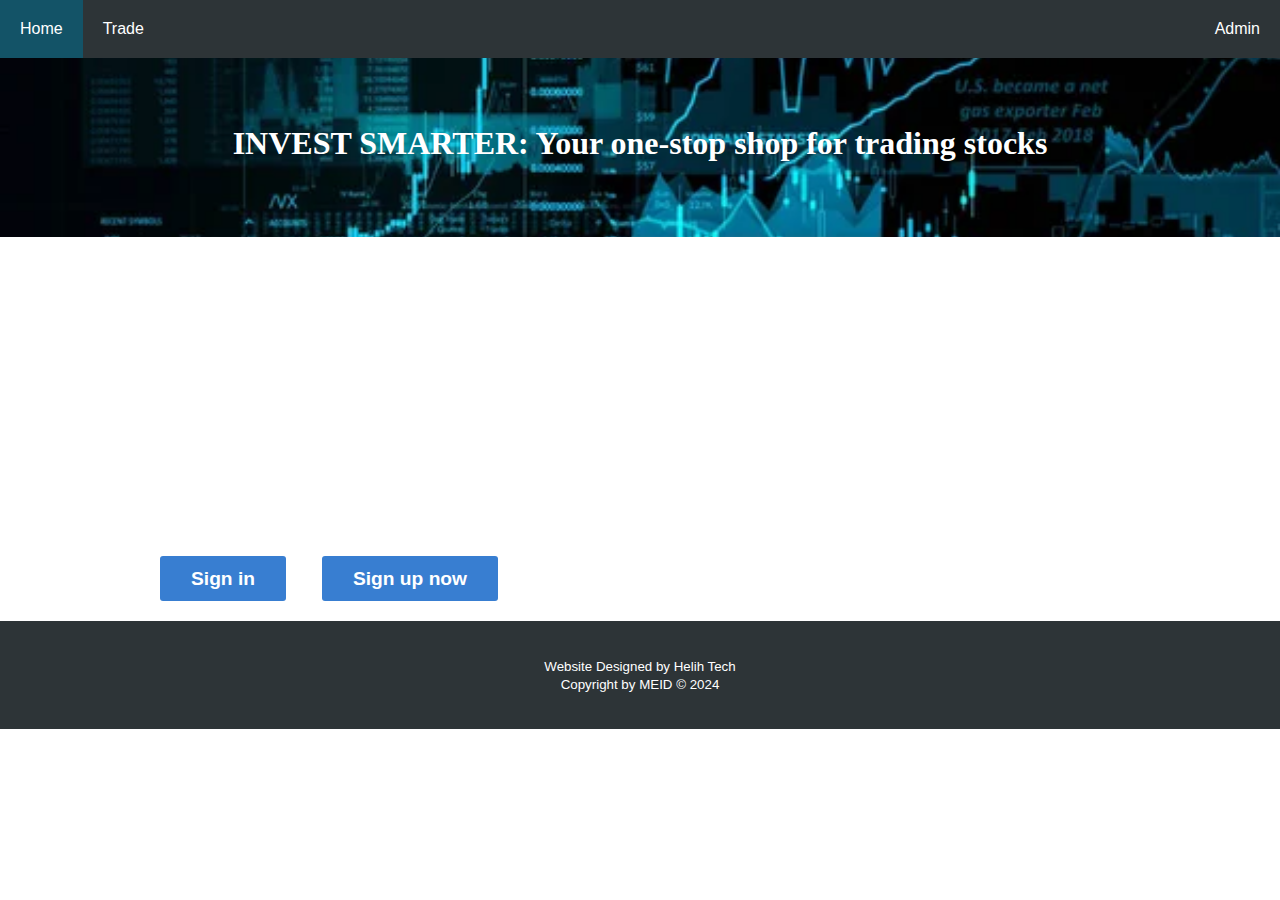
<file: index.html>
<!DOCTYPE html>
<html lang="en">
<head>
    <!-- a section showing the page metadata and the exten files attached  -->
    <meta charset="UTF-8">
    <meta name="viewport" content="width=device-width, initial-scale=1.0">
    <meta name="title" content="Stock TRading system">
    <meta name="description" content="A website providing platform for stock trading practice">
    <meta name="keywords" content="stocks, sell, buy">
    <title>Stock Trading System</title>
    <link rel="stylesheet" href="styles.css">
</head>
<body>
    <!-- header section with the dominating title and the navigation list items  -->
    <header>
        <h1>INVEST SMARTER: Your one-stop shop for trading stocks</h1>
        <nav>
            <ul>
                <li class="active"><a href="index.html">Home</a></li>
                <li><a href="trade.html">Trade</a></li>
                <li class="right"><a href="adminlogin.html">Admin</a></li>
            </ul>
        </nav>
    </header>
    <!-- The main section  -->
    <main>
        <h1 class="landing-heading">Invest in everything</h1>
        <h5 class="landing-subheading">Online platform to invest in stocks, derivatives, mutual funds, and more</h5>
        <div style="display: flex; flex-direction: row; flex-flow: calc(1fr 1fr 1fr);">
            <a href="login.html" class="button" id="accop_link">Sign in</a> 
            <h2 style="color: white;">OR</h2>
            <a href="register.html" class="button" id="accop_link">Sign up now</a>  
        </div>
    </main>
    <!-- footer section showing the author and the copyright  -->
    <footer>
        <p style="text-align: center;"><small>Website Designed by Helih Tech</a><br>
            Copyright by MEID &copy; 2024</small>
        </p>
    </footer>
    <script src="script.js"></script>
</body>
</html>
</file>
<file: styles.css>
/* Main of desktop styles  */
/* body styles  */
body {
    font-family: Arial, Helvetica, sans-serif;
    font-size: 100%;
    margin: 0;
    background-image: url('https://ordinaryfaith.net/wp-content/uploads/2016/03/Gray-plain-website-background.jpg');
    margin-top: 50px;
}
/* header styles */
header {
    background: black url(./images/bannerimage.jpg) no-repeat center;
    background-size: cover;
    color: white;
    margin: 0;
}

h1 {
    font-family: Georgia, 'Times New Roman', Times, serif;
    text-align: center;
    padding-top: 75px;
    padding-bottom: 75px;
    margin: 0;
}
/* navigation bar styles  */

nav ul {
    list-style-type: none;
    background-color: #2d3437;
    overflow: hidden;
    padding: 0;
    margin: 0;
}


nav li {
    float: left;
}

nav a {
    display: block;
    color: white;
    text-decoration: none;
    padding: 20px;
}

nav a:hover {
    background-color: #135367;
    color: #ffffff;
}

/* This element uses class to select a particular list item in the navbar depending on the current page */
nav .right {
    float: right;
}
/* this eleebt selects the active page among the navigation list using a class for more specificity.  */
nav .active {
    background-color: coral;
    color: #000000;
}

nav {
    top: 0;
    position: absolute;
    width: 100%;
}
/* main section styles  */
main {
    padding: 20px;
    width: 1000px;
    box-sizing: border-box;
    display: block;
    margin: 0 auto;
    background-image: url('https://ordinaryfaith.net/wp-content/uploads/2016/03/Gray-plain-website-background.jpg');
    margin-top: 20px;
}
/* since we have selected h1, I had to use a class to give different style to the main section headings different from the header styles */
.heading1{
    font-family: Georgia, 'Times New Roman', Times, serif;
    text-align: center;
    padding-top: 20px;
    padding-bottom: 20px;
    margin: 0;
}
p {
    text-align: justify;
    font-size: 16px;
    font-family: Verdana, Geneva, Tahoma, sans-serif;
}
img{
    display: block;
    margin-left: auto;
    margin-right: auto;
}
/* footer section styles  */
footer {
    background-color: #2d3437;
    color: white;
    padding: 20px;
}
/* table styles  */
table{
    font-family: arial, sans-serif;
    border-collapse: collapse;
    width: 100%;
}
td, th {
    border: 1px solid #dddddd;
    text-align: left;
    padding: 8px;
}
tr:nth-child(even) {
    background-color: #dddddd;
}
/* button styles  */
button {
    border: none;
    color: white;
    padding: 15px 32px;
    text-align: center;
    text-decoration: none;
    text-size-adjust: 16px;
    display: inline-block;
    margin: 4px 2px;
    cursor: pointer;
    border-radius: 8px;
}
button[type=submit]{
    background-color: green;
}
button[type=reset]{
    background-color: red;
}
/* form styles  */
form{
    border: #c1c1c1 solid 5px;
    padding: 20px;
    margin: 10px;
}
/* This is used to target the used to target the input field for the form, specific inputs since we are not selecting all the input statements */
.details{
    width: 100%;
    padding: 12px 20px;
    margin: 8px 0;
    display: inline-block;
    border: 1px solid #ccc;
    border-radius: 4px;
    box-sizing: border-box;
}

.button {
    background-color: #387ed1;
    color: rgba(255, 255, 255, 1);
    border: 1px solid rgba(0, 0, 0, 0) !important;
    border-radius: 3px;
    margin-top: 25px;
    display: inline-block;
    padding: 10px 30px;
    text-align: center;
    font-size: 1.2em;
    line-height: 1.2em;
    font-weight: bold;
    text-decoration: none;
    white-space: nowrap;
    cursor: pointer;
    box-sizing: border-box;
    align-items: center;
}

.landing-heading {
    font-size: 44px;
    color: #ffffff;
}

.landing-subheading {
    font-size: 20px;
    margin: 10px 0px 20px;
    color: #ffffff;
    /* padding: 0px; */
}
</file>
